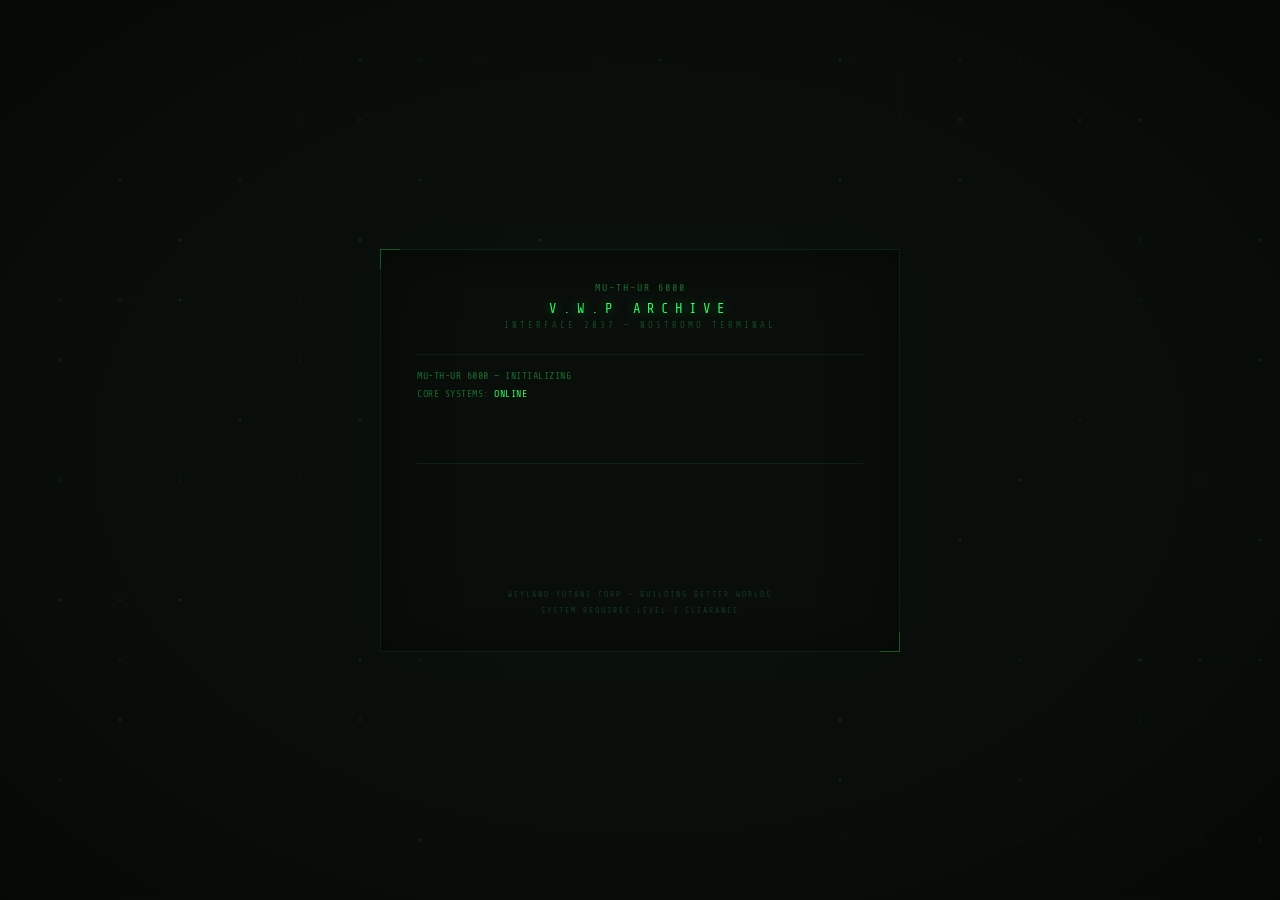
<file: public/admin.html>
<!DOCTYPE html>
<html lang="en">
<head>
<meta charset="UTF-8">
<meta name="viewport" content="width=device-width,initial-scale=1">
<title>MU-TH-UR 6000 — V.W.P ARCHIVE</title>
<link href="https://fonts.googleapis.com/css2?family=Share+Tech+Mono&display=swap" rel="stylesheet">
<link rel="stylesheet" href="admin.css?v=7">
</head>
<body>
<div class="crt-wrap">
  <div class="crt-flicker"></div>

  <div id="auth-gate">
    <canvas id="grid-bg"></canvas>
    <div class="terminal" id="terminal">
      <div class="sys-id">
        <div class="mu">MU-TH-UR 6000</div>
        <div class="designation">V.W.P ARCHIVE</div>
        <div class="sub">INTERFACE 2037 — NOSTROMO TERMINAL</div>
      </div>
      <div class="status-log" id="status-log"></div>
      <div class="auth-area" id="auth-area">
        <div class="auth-prompt">AUTHORIZATION REQUIRED</div>
        <div class="auth-input-wrap">
          <input type="password" id="auth-input" placeholder="ENTER ACCESS CODE" autocomplete="off">
        </div>
        <div class="auth-err" id="auth-err"></div>
      </div>
      <div class="auth-footer">
        WEYLAND-YUTANI CORP — BUILDING BETTER WORLDS<br>
        SYSTEM REQUIRES LEVEL-3 CLEARANCE
      </div>
    </div>
  </div>

  <div class="boot-seq" id="boot-seq">
    <div class="boot-text" id="boot-text">REACTIVATING SYSTEM...</div>
    <div class="boot-bar-outer"><div class="boot-bar-inner" id="boot-bar"></div></div>
  </div>

  <div class="admin-shell" id="admin-shell">
    <header class="admin-header">
      <div class="admin-title"><strong>MU-TH-UR</strong> — V.W.P ARCHIVE TERMINAL</div>
      <button class="admin-logout" id="logout-btn">DISCONNECT</button>
    </header>
    <nav class="tab-nav" id="tab-nav"></nav>
    <main class="tab-content" id="tab-content"></main>
  </div>

</div>

<div id="modal-root"></div>

<script src="admin.js?v=10"></script>
</body>
</html>
</file>
<file: public/admin.css>
/* ═══ MU-TH-UR 6000 — NOSTROMO TERMINAL ═══
 * V.W.P ARCHIVE ADMIN v2
 * Layers: tokens → CRT → auth → boot → shell → components → decode → responsive
 */

/* ═══ LAYER 0 — Reset & Design Tokens ═══ */
*, *::before, *::after { margin:0; padding:0; box-sizing:border-box; }

:root {
  --phosphor: #33ff66;
  --phosphor-dim: rgba(51,255,102,.5);
  --phosphor-25: rgba(51,255,102,.25);
  --phosphor-15: rgba(51,255,102,.15);
  --phosphor-08: rgba(51,255,102,.08);
  --phosphor-04: rgba(51,255,102,.04);
  --amber: #ffb833;
  --amber-dim: rgba(255,184,51,.5);
  --red: #ff3333;
  --red-dim: rgba(255,51,51,.5);
  --red-08: rgba(255,51,51,.08);
  --bg: #0a0a0a;
  --surface: #111111;
  --surface2: #1a1a1a;
  --border: rgba(51,255,102,.12);
  --border-dim: rgba(51,255,102,.06);
  --text: #33ff66;
  --text-dim: rgba(51,255,102,.4);
  --text-xdim: rgba(51,255,102,.2);
  /* member colors */
  --c-vwp: #c4b5fd; --c-kafu: #ffb7c5; --c-rime: #7eb8f7;
  --c-harusar: #ff7070; --c-isekai: #d8d8d8; --c-koko: #c084fc;
  /* font */
  --f: 'Share Tech Mono', 'SF Mono', 'Consolas', monospace;
}

html, body {
  height: 100%; background: var(--bg); overflow: hidden;
  font-family: var(--f); color: var(--text); -webkit-font-smoothing: none;
  text-transform: uppercase; letter-spacing: 0.5px; font-size: 12px;
}

::selection { background: var(--phosphor); color: var(--bg); }
::-webkit-scrollbar { width: 4px; }
::-webkit-scrollbar-track { background: transparent; }
::-webkit-scrollbar-thumb { background: var(--phosphor-15); border-radius: 2px; }

a { color: var(--phosphor); }

/* ═══ LAYER 1 — CRT Effects ═══ */
.crt-wrap { position: relative; width: 100%; height: 100%; }

/* scanlines */
.crt-wrap::before {
  content: ''; position: fixed; inset: 0; z-index: 9000;
  background: repeating-linear-gradient(0deg, transparent, transparent 1px, rgba(0,0,0,.08) 1px, rgba(0,0,0,.08) 2px);
  pointer-events: none;
}

/* vignette */
.crt-wrap::after {
  content: ''; position: fixed; inset: 0; z-index: 9001;
  background: radial-gradient(ellipse at center, transparent 60%, rgba(0,0,0,.5) 100%);
  pointer-events: none;
}

/* flicker */
@keyframes flicker {
  0%,100%{opacity:0} 4%{opacity:.03} 8%{opacity:0}
  92%{opacity:0} 95%{opacity:.02} 97%{opacity:0}
}
.crt-flicker {
  position: fixed; inset: 0; z-index: 9002;
  pointer-events: none; animation: flicker 6s ease-in-out infinite;
  background: rgba(51,255,102,.02);
}

/* ═══ LAYER 2 — Auth Gate ═══ */
#auth-gate {
  position: relative; width: 100%; height: 100%;
  display: flex; align-items: center; justify-content: center;
}

canvas#grid-bg { position: absolute; inset: 0; z-index: 0; }

.terminal {
  position: relative; z-index: 5; width: 520px; max-width: 92vw;
  padding: 32px 36px; border: 1px solid var(--phosphor-08);
  background: rgba(10,10,10,.9);
  box-shadow: 0 0 80px rgba(51,255,102,.03), inset 0 0 60px rgba(0,0,0,.5);
}
.terminal::before, .terminal::after {
  content: ''; position: absolute; width: 20px; height: 20px;
  border-color: var(--phosphor-25); border-style: solid;
}
.terminal::before { top: -1px; left: -1px; border-width: 1px 0 0 1px; }
.terminal::after { bottom: -1px; right: -1px; border-width: 0 1px 1px 0; }

.sys-id { text-align: center; margin-bottom: 24px; }
.sys-id .designation {
  font-size: 14px; letter-spacing: 6px; color: var(--phosphor);
  text-shadow: 0 0 12px var(--phosphor-dim); margin-bottom: 4px;
}
.sys-id .sub { font-size: 9px; letter-spacing: 3px; color: var(--phosphor-25); }
.sys-id .mu { font-size: 10px; letter-spacing: 2px; color: var(--text-dim); margin-bottom: 8px; }

.status-log {
  margin-bottom: 20px; padding: 12px 0;
  border-top: 1px solid var(--phosphor-08); border-bottom: 1px solid var(--phosphor-08);
  min-height: 110px;
}
.log-line {
  font-size: 10px; line-height: 1.8; color: var(--text-dim); letter-spacing: .5px;
  opacity: 0; transform: translateY(4px); transition: opacity .3s, transform .3s;
}
.log-line.visible { opacity: 1; transform: translateY(0); }
.log-line .ok { color: var(--phosphor); }
.log-line .warn { color: var(--amber); }
.log-line .err { color: var(--red); }
.log-line .blink { animation: blink 1s step-end infinite; }
@keyframes blink { 0%,100%{opacity:1} 50%{opacity:0} }

.auth-area {
  display: flex; flex-direction: column; align-items: center; gap: 12px;
  opacity: 0; transition: opacity .5s;
}
.auth-area.visible { opacity: 1; }
.auth-prompt { font-size: 10px; letter-spacing: 2px; color: var(--text-dim); }

.auth-input-wrap { position: relative; width: 280px; }
.auth-input-wrap::before {
  content: '>'; position: absolute; left: 10px; top: 50%;
  transform: translateY(-50%); font-size: 13px; color: var(--phosphor);
  text-shadow: 0 0 6px var(--phosphor-dim);
}
#auth-input {
  width: 100%; height: 38px; padding: 0 14px 0 28px;
  background: var(--phosphor-04); border: 1px solid var(--phosphor-25);
  border-radius: 0; color: var(--phosphor); font-family: var(--f); font-size: 14px;
  letter-spacing: 4px; text-align: center; outline: none; caret-color: var(--phosphor);
  text-shadow: 0 0 4px var(--phosphor-dim); text-transform: none;
}
#auth-input:focus {
  border-color: var(--phosphor);
  box-shadow: 0 0 16px rgba(51,255,102,.1), inset 0 0 12px rgba(51,255,102,.04);
}
#auth-input::placeholder { color: var(--text-xdim); letter-spacing: 3px; font-size: 10px; }
.auth-err {
  font-size: 10px; letter-spacing: 1px; color: var(--red); height: 14px;
  text-shadow: 0 0 8px var(--red-dim);
}
.auth-footer {
  margin-top: 16px; text-align: center; font-size: 8px;
  letter-spacing: 2px; color: var(--text-xdim); line-height: 2;
}

@keyframes glitch {
  0%{transform:translate(0)}
  20%{transform:translate(-3px,1px);filter:hue-rotate(90deg)}
  40%{transform:translate(2px,-1px)}
  60%{transform:translate(-1px,2px);filter:hue-rotate(-90deg) brightness(1.2)}
  80%{transform:translate(1px,-1px)}
  100%{transform:translate(0)}
}
.glitch { animation: glitch .3s ease; }

/* ═══ LAYER 3 — Boot Sequence ═══ */
.boot-seq {
  position: fixed; inset: 0; z-index: 100; background: var(--bg);
  display: flex; align-items: center; justify-content: center;
  flex-direction: column; gap: 16px; opacity: 0; pointer-events: none;
}
.boot-seq.active { opacity: 1; pointer-events: all; }
.boot-text {
  font-size: 12px; letter-spacing: 2px; color: var(--phosphor);
  text-shadow: 0 0 10px var(--phosphor-dim); z-index: 1;
}
.boot-bar-outer {
  width: 240px; height: 3px; background: var(--phosphor-08);
  z-index: 1; overflow: hidden;
}
.boot-bar-inner {
  height: 100%; width: 0%; background: var(--phosphor);
  box-shadow: 0 0 8px var(--phosphor-dim); transition: width .1s linear;
}

/* ═══ LAYER 4 — Admin Shell ═══ */
.admin-shell {
  display: none; flex-direction: column; height: 100%;
  max-width: 1080px; margin: 0 auto; padding: 0 20px;
}
.admin-shell.active { display: flex; }

.admin-header {
  flex-shrink: 0; padding: 12px 0 0;
  display: flex; align-items: center; justify-content: space-between;
  border-bottom: 1px solid var(--border-dim); padding-bottom: 10px;
}
.admin-title {
  font-size: 11px; letter-spacing: 2px; color: var(--text-dim);
}
.admin-title strong { color: var(--phosphor); font-weight: normal; }
.admin-logout {
  font-family: var(--f); font-size: 10px; letter-spacing: 1px;
  color: var(--text-dim); cursor: pointer; padding: 4px 12px;
  border: 1px solid var(--border-dim); background: none; text-transform: uppercase;
}
.admin-logout:hover { border-color: var(--border); color: var(--phosphor); }

.tab-nav {
  flex-shrink: 0; display: flex; gap: 0; padding: 0;
  border-bottom: 1px solid var(--border-dim); overflow-x: auto; scrollbar-width: none;
}
.tab-btn {
  font-family: var(--f); font-size: 11px; letter-spacing: 1px;
  color: var(--text-dim); padding: 10px 20px;
  border: none; border-bottom: 2px solid transparent;
  background: none; cursor: pointer; white-space: nowrap; text-transform: uppercase;
}
.tab-btn:hover { color: var(--phosphor); }
.tab-btn.active { color: var(--phosphor); border-bottom-color: var(--phosphor); }

.tab-content { flex: 1; overflow-y: auto; padding: 16px 0 40px; }
.tab-panel { display: none; }
.tab-panel.active { display: block; }

/* ═══ LAYER 5 — Components ═══ */

/* Section */
.n-section { margin-bottom: 24px; }
.n-section-title {
  font-size: 10px; letter-spacing: 2px; color: var(--text-dim);
  padding-bottom: 6px; margin-bottom: 10px;
  border-bottom: 1px solid var(--border-dim);
  display: flex; align-items: center; gap: 8px;
}
.n-badge {
  font-size: 9px; letter-spacing: .5px; padding: 2px 6px;
  border: 1px solid var(--border); color: var(--phosphor);
}
.n-badge-warn { border-color: rgba(255,184,51,.3); color: var(--amber); }
.n-badge-err { border-color: rgba(255,51,51,.3); color: var(--red); }

/* Grid */
.n-grid { display: grid; gap: 8px; }
.n-g2 { grid-template-columns: 1fr 1fr; }
.n-g3 { grid-template-columns: 1fr 1fr 1fr; }
.n-g4 { grid-template-columns: 1fr 1fr 1fr 1fr; }

/* Card */
.n-card {
  background: var(--surface); border: 1px solid var(--border-dim);
  padding: 12px 14px;
}
.n-card-wide { grid-column: 1 / -1; }

/* Metric */
.n-metric { text-align: center; }
.n-metric-val { font-size: 22px; line-height: 1.1; color: var(--phosphor); }
.n-metric-val.warn { color: var(--amber); }
.n-metric-val.err { color: var(--red); }
.n-metric-label { font-size: 9px; letter-spacing: 1px; color: var(--text-dim); margin-top: 3px; }

/* Table */
.n-table { width: 100%; border-collapse: collapse; }
.n-table th {
  font-size: 9px; letter-spacing: 1px; color: var(--text-dim);
  text-align: left; padding: 4px 8px 6px;
  border-bottom: 1px solid var(--border);
}
.n-table th.r { text-align: right; }
.n-table th.sortable { cursor: pointer; user-select: none; }
.n-table th.sortable:hover { color: var(--phosphor); }
.n-table th.sorted::after { content: ' ▼'; font-size: 7px; }
.n-table th.sorted.asc::after { content: ' ▲'; font-size: 7px; }
.n-table td {
  padding: 6px 8px; font-size: 11px;
  border-bottom: 1px solid var(--border-dim); color: var(--text-dim);
}
.n-table td.title-col { color: var(--phosphor); }
.n-table td.r { text-align: right; }
.n-table td.mono { font-size: 10px; color: var(--text-xdim); }
.n-table tr:last-child td { border-bottom: none; }
.n-table tr:hover td { background: var(--phosphor-04); }
.n-table tr.editing td { background: var(--phosphor-08); }

/* Bar */
.n-bar { height: 6px; background: rgba(51,255,102,.04); overflow: hidden; margin-top: 6px; }
.n-bar-fill { height: 100%; }
.n-dot { width: 8px; height: 8px; border-radius: 50%; display: inline-block; flex-shrink: 0; }
.n-sbar { display: flex; gap: 1px; height: 16px; overflow: hidden; }

/* Hourly chart */
.n-hours { display: grid; grid-template-columns: repeat(24,1fr); gap: 2px; align-items: end; height: 56px; }
.n-hour-bar { min-height: 2px; }
.n-hour-labels { display: grid; grid-template-columns: repeat(24,1fr); gap: 2px; margin-top: 2px; }
.n-hour-labels span { font-size: 7px; color: var(--text-xdim); text-align: center; }

/* Buttons */
.n-btn {
  font-family: var(--f); font-size: 10px; letter-spacing: 1px; padding: 6px 14px;
  border: 1px solid var(--border); background: none;
  color: var(--phosphor); cursor: pointer; text-transform: uppercase;
}
.n-btn:hover { background: var(--phosphor-08); }
.n-btn:disabled { opacity: .3; cursor: default; }
.n-btn-red { border-color: rgba(255,51,51,.3); color: var(--red); }
.n-btn-red:hover { background: var(--red-08); }
.n-btn-amber { border-color: rgba(255,184,51,.3); color: var(--amber); }
.n-btn-amber:hover { background: rgba(255,184,51,.08); }
.n-btn-sm { font-size: 9px; padding: 3px 8px; }
.n-btn-group { display: flex; gap: 4px; }

/* Input */
.n-input {
  font-family: var(--f); font-size: 11px; padding: 6px 10px;
  background: var(--phosphor-04); border: 1px solid var(--border-dim);
  color: var(--phosphor); outline: none; text-transform: uppercase;
  letter-spacing: .5px; width: 100%;
}
.n-input:focus { border-color: var(--phosphor); box-shadow: 0 0 8px rgba(51,255,102,.08); }
.n-input::placeholder { color: var(--text-xdim); }
.n-input-sm { padding: 3px 6px; font-size: 10px; }
.n-select {
  font-family: var(--f); font-size: 11px; padding: 6px 10px;
  background: var(--surface); border: 1px solid var(--border-dim);
  color: var(--phosphor); outline: none; text-transform: uppercase;
}
.n-select:focus { border-color: var(--phosphor); }

/* Toolbar */
.n-toolbar {
  display: flex; gap: 8px; align-items: center;
  margin-bottom: 12px; flex-wrap: wrap;
}
.n-toolbar .n-input { max-width: 240px; }

/* Pagination */
.n-pagination {
  display: flex; align-items: center; justify-content: space-between;
  padding: 8px 0; font-size: 10px; color: var(--text-dim); letter-spacing: 1px;
}

/* Alert */
.n-alert {
  padding: 8px 12px; font-size: 11px; line-height: 1.5;
  border: 1px solid rgba(255,51,51,.2); color: var(--red);
  background: var(--red-08); margin-bottom: 8px;
}
.n-alert-warn {
  border-color: rgba(255,184,51,.2); color: var(--amber);
  background: rgba(255,184,51,.08);
}
.n-alert-ok {
  border-color: rgba(51,255,102,.2); color: var(--phosphor);
  background: var(--phosphor-08);
}

/* Loading */
.n-loading {
  text-align: center; padding: 40px 0; color: var(--text-dim);
  font-size: 11px; letter-spacing: 2px;
}

/* Inline confirm dialog */
.n-confirm {
  display: inline-flex; align-items: center; gap: 6px;
  font-size: 10px; color: var(--amber);
}

/* Freshness row */
.n-fresh-row {
  display: flex; align-items: center; gap: 10px; padding: 6px 0;
  border-bottom: 1px solid var(--border-dim);
}
.n-fresh-row:last-child { border-bottom: none; }

/* Modal overlay */
.n-modal-bg {
  position: fixed; inset: 0; z-index: 8000;
  background: rgba(0,0,0,.7); display: flex; align-items: center; justify-content: center;
}
.n-modal {
  background: var(--bg); border: 1px solid var(--border);
  padding: 24px; width: 480px; max-width: 92vw; max-height: 80vh; overflow-y: auto;
  box-shadow: 0 0 40px rgba(51,255,102,.05);
}
.n-modal-title {
  font-size: 11px; letter-spacing: 2px; color: var(--phosphor);
  margin-bottom: 16px; padding-bottom: 8px; border-bottom: 1px solid var(--border-dim);
}
.n-form-row { margin-bottom: 12px; }
.n-form-label { font-size: 9px; letter-spacing: 1px; color: var(--text-dim); margin-bottom: 4px; }
.n-form-actions { display: flex; gap: 8px; justify-content: flex-end; margin-top: 16px; }

/* Tags */
.n-tag {
  display: inline-block; font-size: 9px; padding: 1px 6px;
  border: 1px solid var(--border); color: var(--text-dim);
  margin: 1px 2px;
}

/* Status dot */
.n-status { font-size: 10px; }
.n-status-ok { color: var(--phosphor); }
.n-status-warn { color: var(--amber); }
.n-status-err { color: var(--red); }
.n-status-dim { color: var(--text-xdim); }

/* Note */
.n-note {
  font-size: 10px; color: var(--text-dim); line-height: 1.6;
  padding: 8px 12px; border-left: 2px solid var(--border-dim); margin-top: 10px;
}

/* ═══ LAYER 6 — Decode Animation ═══ */
@keyframes decode-glow {
  0% { text-shadow: 0 0 4px var(--phosphor-dim); }
  100% { text-shadow: none; }
}
.decode-char {
  display: inline-block;
  animation: decode-glow .3s ease-out;
}

/* ═══ LAYER 7 — Responsive ═══ */
@media (max-width: 768px) {
  .n-g4 { grid-template-columns: 1fr 1fr; }
  .n-g3 { grid-template-columns: 1fr 1fr; }
  .n-toolbar { flex-direction: column; }
  .n-toolbar .n-input { max-width: 100%; }
  .n-modal { padding: 16px; }
}
@media (max-width: 480px) {
  .n-g4, .n-g3, .n-g2 { grid-template-columns: 1fr; }
  .tab-btn { padding: 8px 12px; font-size: 10px; }
}

/* ═══ LAYER 8 — Reduced Motion ═══ */
@media (prefers-reduced-motion: reduce) {
  *, *::before, *::after { animation: none !important; transition-duration: .01ms !important; }
}

/* ═══ LAYER 9 — INCOMING TRANSMISSION Tab ═══ */

/* サブタブ */
.ic-subtabs {
  display: flex; gap: 4px; margin-bottom: 12px; flex-wrap: wrap;
}
.ic-subtab {
  font-family: var(--f); font-size: 10px; letter-spacing: 1px; padding: 4px 12px;
  border: 1px solid var(--border-dim); background: none;
  color: var(--text-dim); cursor: pointer; text-transform: uppercase;
  display: inline-flex; align-items: center; gap: 6px;
}
.ic-subtab:hover { color: var(--phosphor); border-color: var(--border); }
.ic-subtab.active {
  color: var(--phosphor); border-color: var(--phosphor);
  background: var(--phosphor-08);
}

/* バルク操作バー */
.ic-bulk-bar {
  display: flex; align-items: center; justify-content: space-between;
  padding: 8px 0; margin-bottom: 8px; gap: 12px; flex-wrap: wrap;
}
.ic-check-label {
  display: flex; align-items: center; gap: 6px;
  font-size: 10px; letter-spacing: 1px; color: var(--text-dim); cursor: pointer;
}
.ic-check-label input[type="checkbox"] { accent-color: var(--phosphor); width: 13px; height: 13px; }

/* テーブル */
.ic-table { table-layout: fixed; }
.ic-table td:nth-child(1) { width: 28px; }
.ic-table td:nth-child(2) { width: 56px; }
.ic-table td:nth-child(3) { width: auto; }
.ic-table td:nth-child(4) { width: 110px; }
.ic-table td:nth-child(5) { width: 80px; }
.ic-table td:nth-child(6) { width: 110px; }
.ic-table td:nth-child(7) { width: 120px; }
.ic-table td:nth-child(8) { width: 200px; }

/* サムネ */
.ic-thumb-cell { padding: 4px 6px !important; }
.ic-thumb {
  width: 48px; height: 36px; object-fit: cover; display: block;
  border: 1px solid var(--border-dim);
}

/* タイトル */
.ic-title {
  font-size: 10px !important; word-break: break-all; line-height: 1.4;
  max-width: 0; overflow: hidden; text-overflow: ellipsis; white-space: nowrap;
}

/* インライン編集インプット */
.ic-table .n-input-sm, .ic-table .n-select {
  font-size: 10px; padding: 2px 5px; width: 100%;
  text-transform: none;
}
.ic-table .n-select { font-size: 10px; padding: 2px 4px; }

/* YouTubeリンク */
.ic-link { text-decoration: none; color: inherit; display: block; }
.ic-link:hover { color: var(--phosphor); text-decoration: underline; }

/* memberタブ（2段目） */
.ic-member-tabs { margin-top: 4px; }
.ic-member-tab { font-size: 9px; padding: 3px 9px; }

/* コントロール行（ソート+DUPSトグル） */
.ic-controls-row {
  display: flex; align-items: center; gap: 8px; margin-bottom: 10px; flex-wrap: wrap;
}
.ic-controls-row .n-select { font-size: 10px; padding: 3px 8px; }

/* DUPS ONLYトグル */
.ic-dups-toggle { font-size: 9px; padding: 3px 9px; }
.ic-dups-toggle.active {
  background: rgba(255,184,51,.12); border-color: var(--amber); color: var(--amber);
}

/* DEDUP OFFLINEノート */
.ic-dedup-status {
  font-size: 9px; color: var(--text-xdim); border-left: none; margin: 0; padding: 0;
}

@media (max-width: 768px) {
  .ic-subtabs { gap: 2px; }
  .ic-table td:nth-child(2),
  .ic-table td:nth-child(7) { display: none; }
}
</file>
